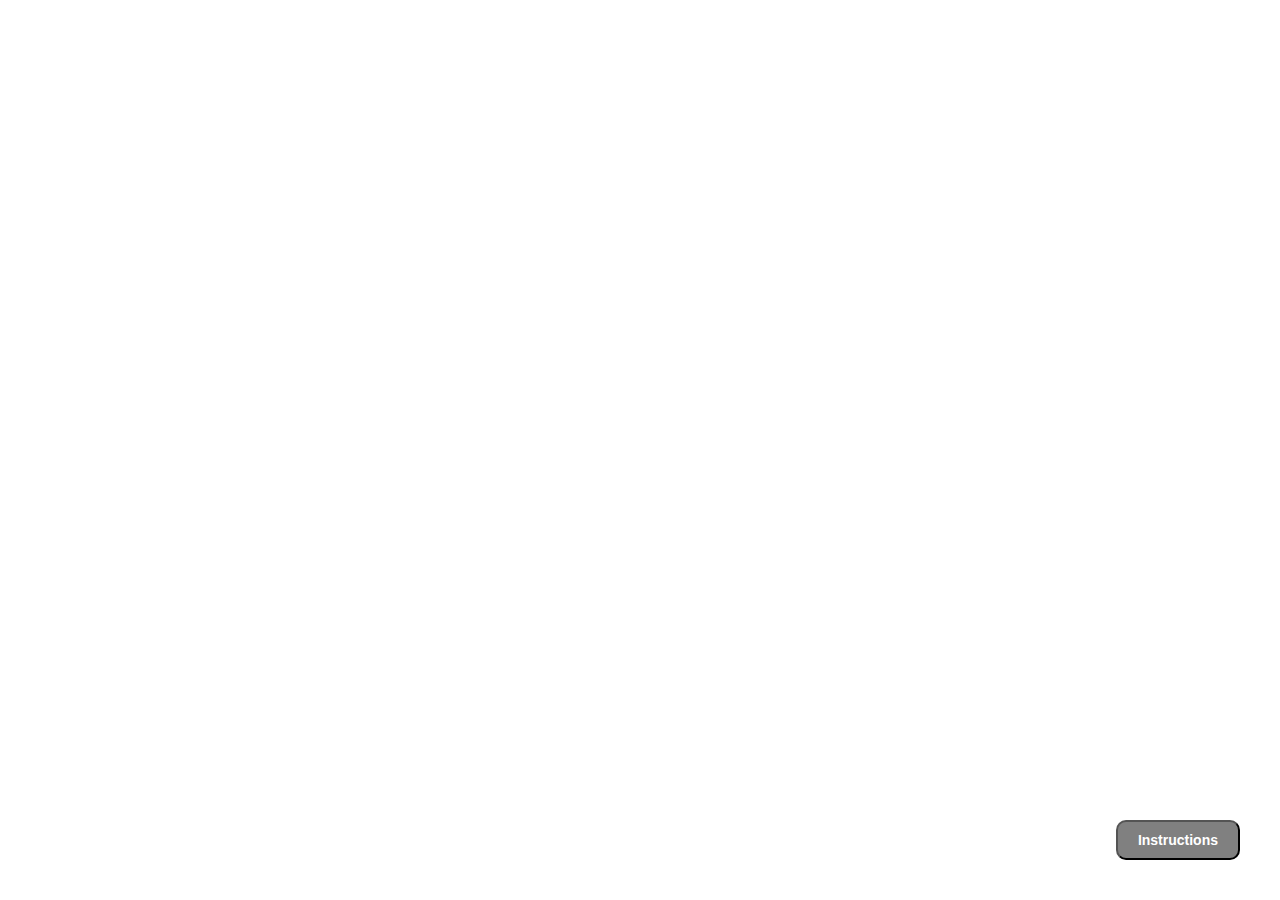
<file: index.html>
<!DOCTYPE html>
<meta charset="utf-8">
<html>
<head>
  <title>NYC SQF</title>
<script type= "text/javascript" src="https://d3js.org/d3.v5.min.js"></script>       
<script src="https://d3js.org/d3-tile.v0.0.min.js"></script>
<script src="https://d3js.org/topojson.v1.min.js"></script>
</head>
<style type="text/css">

.axis--x path {
  display: none;
}

.line {
  fill: none;
  stroke: steelblue;
  stroke-width: 1.5px;
}

.ticks {
  font: 10px sans-serif;
}

.track,
.track-inset,
.track-overlay {
  stroke-linecap: round;
}

.track {
  stroke: #000;
  stroke-opacity: 0.3;
  stroke-width: 10px;
}

.track-inset {
  stroke: #ddd;
  stroke-width: 8px;
}

.track-overlay {
  pointer-events: stroke;
  stroke-width: 50px;
  stroke: transparent;
  cursor: crosshair;
}

.handle {
  fill: #fff;
  stroke: #000;
  stroke-opacity: 0.5;
  stroke-width: 1.25px;
}

.active {
  stroke: #000;
  stroke-width: 2px;
}

/* The Modal (background) */
.modal {
    display: none; /* Hidden by default */
    position: fixed; /* Stay in place */
    z-index: 1; /* Sit on top */
    left: 0;
    top: 0;
    width: 100%; /* Full width */
    height: 100%; /* Full height */
    overflow: auto; /* Enable scroll if needed */
    background-color: rgb(0,0,0); /* Fallback color */
    background-color: rgba(0,0,0,0.4); /* Black w/ opacity */
}

/* Modal Content/Box */
.modal-content {
    background-color: #fefefe;
    margin: 5% auto; /* 15% from the top and centered */
    padding: 20px;
    border: 1px solid #888;
    width: 80%; /* Could be more or less, depending on screen size */
}

/* The Close Button */
.close {
    color: #aaa;
    float: right;
    font-size: 28px;
    font-weight: bold;
}

.close:hover,
.close:focus {
    color: black;
    text-decoration: none;
    cursor: pointer;
}

.instruction {
  position: fixed;
  bottom: 40px;
  right: 40px;
  cursor:pointer;
  -webkit-border-radius: 10;
  -moz-border-radius: 10;
  border-radius: 10px;
  font-family: Arial;
  color: white;
  font-size: 14px;
  background: grey;
  padding: 10px 20px 10px 20px;
  text-decoration: none;
  font-weight: bold;
}

.instruction:hover {
  background: black;
  text-decoration: none;
}


</style>
<body>
  <!-- Trigger/Open The Modal -->

  <button id="myBtn" class="instruction">Instructions</button>

<!-- The Modal -->
<div id="myModal" class="modal">

  <!-- Modal content -->
  <div class="modal-content">
    <span class="close">&times;</span>
    <h1>Instructions</h1>
<p>The following visualization gives you the ability to look at the overall rates of stop, question, and frisk actions by the NYPD in New York City from 2003 to 2016. On the right hand side of the home page, you can select a preferred age range and sex in order to see the rate of stops by race/ethnicity for each year. You can hover over any of the black dots on the graph to see the rate for each race/ethnicity for that year.</p>
<p>On the left hand side, you can look at an overall map of the City, broken out by police precinct, to see how the total number of stops in each precinct compared to one another. The map portion of this visualization gives you the ability to zoom in on any area of the city in order to see the exact location of every stop conducted by the NYPD over the course of a given year.</p>
<p>To view the exact coordinates of stops:</p>
<ul>
<li>Zoom in on the map by double-clicking, or scrolling with a mouse
<ul>
<li>The color overlaying each precinct will disappear once you have zoomed in enough</li>
</ul>
</li>
<li>Click inside the precinct of interest
<ul>
<li>The precinct that you selected will be outlined in blue</li>
<li>After clicking, a graph displaying the number of stops by year will appear to the right of the map</li>
<li>Hover over each bar to view the number of stops in a given year</li>
</ul>
</li>
<li>Click the bar on the graph corresponding to the year in which you would like to see
<ul>
<li>After clicking, a series of blue dots will appear on the map</li>
<li>Each dot represents a stop</li>
<li>You will see a slider above the graph on the right hand side that indicates on what day of the year the stops on the left hand side occurred</li>
<li>Click inside the precinct again to stop the visualization on that day</li>
<li>Click on the highlighted bar again to remove the stops from the screen</li>
</ul>
</li>
</ul>
<p>If you would like to go back to the overall rate graph by race/ethnicity and year, click outside the boundaries of any of the precincts (water or outside of the City boundaries).</p>
  </div>

</div>
<script>

/* Weblink 
https://qhood01.github.io/nycSQF/
*/

// Get the modal
var modal = document.getElementById('myModal');

// Get the button that opens the modal
var btn = document.getElementById("myBtn");

// Get the <span> element that closes the modal
var span = document.getElementsByClassName("close")[0];

// When the user clicks on the button, open the modal
btn.onclick = function() {
    modal.style.display = "block";
}

// When the user clicks on <span> (x), close the modal
span.onclick = function() {
    modal.style.display = "none";
}

// When the user clicks anywhere outside of the modal, close it
window.onclick = function(event) {
    if (event.target == modal) {
        modal.style.display = "none";
    }
}

//Defining some global variables, some issues with asynchronous execution 
var current = null,
    run = false,
    colors = ["#FEE5D9", "#FCAE91", "#FB6A4A", "#DE2D26", "#A50F15"],
    blues = ["#EFF3FF", "#BDD7E7", "#6BAED6", "#3182BD", "#08519C"],
    width = window.innerWidth/2,
    height = window.innerHeight-20,
    bwidth = (4/5)*width,
    bheight = (9/20)*height,
    margin = {top: 10, right: 10, bottom: 10, left: 10},
    space = 100,
    room = bwidth-margin.right-margin.left-space,
    centered,
    stops_data,
    stops,
    i=0,
    pct,
    slider,
    cols,
    sum,
    names,
    censusBlack,
    censusWhite,
    censuHisp,
    stopsBlack,
    stopsWhite,
    stopsHisp,
    sex = "All",
    minAge = 16,
    maxAge = 64
    home = true
    on = false;

var pi = Math.PI,
    tau = 2 * pi;

var minZoom = 19,
    maxZoom = 24;

var current = null;

//Loading data into variables
d3.csv("census.black.csv")
  .then(function(data) {
    censusBlack = data;
  })
  .catch(function(error){
    throw error;
});
d3.csv("census.hisp.csv")
  .then(function(data) {
    censusHisp = data; 
  })
  .catch(function(error){
    throw error;
});
d3.csv("census.white.csv")
  .then(function(data) {
    censusWhite = data; 
  })
  .catch(function(error){
    throw error;
});
d3.csv("stops.black.csv")
  .then(function(data) {
    stopsBlack = data; 
  })
  .catch(function(error){
    throw error;
});
d3.csv("stops.hisp.csv")
  .then(function(data) {
    stopsHisp = data; 
  })
  .catch(function(error){
    throw error;
});
d3.csv("stops.white.csv")
  .then(function(data) {
    stopsWhite = data;
    modal.style.display = "block"
    homePage();
  })
  .catch(function(error){
    throw error;
});

//Formatting months for slider
var months = ["Jan", "Feb", "Mar", "Apr", "May", "Jun", "Jul", "Aug", "Sep", "Oct", "Nov", "Dec"];

//Formatting days for slider and animation
var monthDays = [0,31,28,31,30,31,30,31,31,30,31,30];
var sumDays = [];
monthDays.reduce(function(a,b,i) { return sumDays[i] = a+b; },0);


var stringToDate = d3.timeParse("%Y%m%d");
var dateToString = d3.timeFormat("%Y%m%d");
var dateRange;

//Defining x and y scales
var x = d3.scaleBand().rangeRound([0, bwidth-margin.left-margin.right-space]).padding(0.1),
    y = d3.scaleLinear().rangeRound([bheight, 0]);

//Slider scale that appears on top of RHS
var xslider = d3.scaleLinear()
                .domain([0, 365])
                .range([0, room]);

//Formats >3 digit numbers with commas
format = d3.format(",");


var projection = d3.geoMercator()
    .scale(1 / tau) //2 * pi
    .translate([0, 0]);


var path = d3.geoPath()
    .projection(projection);

//Allows dynamic loading of the geomap so we don't overwhelm the browser
var tile = d3.tile()
    .size([width, height]);

//Drag and zoom functionality, sets max and min zoom distances
var zoom = d3.zoom()
    .scaleExtent([1 << minZoom, 1 << maxZoom])
    .on("zoom", zoomed);

/* Base */
var svg = d3.select('body')
          .append('svg')
          .attr('width', width)
          .attr('id', 'left')
          .attr('height', height)
          .attr('transform', 'translate(' + margin.left + ',' + margin.top + ')')
          .on("click", homePage);

var raster = svg.append("g");

var vector = svg.append("g");


/* Loads and draws precinct map and associated legend */
d3.json("precincts.json")
  .then(function(data) {
    data = topojson.feature(data, data.objects.precincts);
        console.log(data);

    precincts = vector.selectAll('path')
    .data(data.features)
    .enter()
    .append('path')
    .attr('fill', function(d,i) { return(colors[blues.indexOf(d.properties.Color)]); })
    .attr('stroke', 'black')
    .on("mouseover", handleMouseOver)
    .on("mouseout", handleMouseOut)
    .on("click", handleMouseClick);

      // Compute the projected initial center.
      var center = projection([-73.95, 40.70]);

      // Apply a zoom transform equivalent to projection.{scale,translate,center}.
      svg
          .call(zoom)
    		      .call(zoom.transform, d3.zoomIdentity
    		      .translate(width / 2, height / 2)
    		      .scale(1 << minZoom)
    		      .translate(-center[0], -center[1]));

    //Legend box		      
    vector.append('rect')
     .attr('fill','white')
     .attr('stroke','black')
     .attr('x',0)
     .attr('y',0)
     .attr('height',60)
     .attr('width',290)
     .attr('fill-opacity',1);

    //5 color boxes
    vector.selectAll('#legend')
     .data(colors)
     .enter()
     .append('rect')
     .attr('fill', function(d) { return d; })
     .style('stroke', 'black')
     .attr('x', function(d,i){ return (i*50)+20; })
     .attr('y', 20)
     .attr('height', 20)
     .attr('width', 50)
     .transition()
     .duration(1000)
     .style("fill-opacity", 1);

    //Text labels
    vector.append('text')
     .attr('x', 145)
     .attr('y', 15)
     .text('Total Number of Stops')
     .attr('text-anchor', 'middle')
     .style('fill', 'black')
     .style('fill-opacity', 1);

    vector.append('text')
     .attr('x', 45)
     .attr('y', 55)
     .text('Fewer Stops')
     .attr('text-anchor', 'middle')
     .style('fill', 'black')
     .style('fill-opacity', 1);

    vector.append('text')
     .attr('x', 4*50+45)
     .attr('y', 55)
     .text('More Stops')
     .attr('text-anchor', 'middle')
     .style('fill', 'black')
     .style('fill-opacity', 1);
  })
  .catch(function(error){
    throw error;
});

//Zoom function
function zoomed() {
  var transform = d3.event.transform;
  if (!run) {
    d3.selectAll("#barrect").classed("on",false);
    d3.selectAll("#barrect").attr("fill","grey");
    svg.selectAll('#sqf').remove();
    on = false;
    i = 0;
  }
  /* Scaling tiles with zoom, lots of calls to tile server */
  var tiles = tile
      .scale(transform.k)
      .translate([transform.x, transform.y])
      ();

  projection
      .scale(transform.k / tau)
      .translate([transform.x, transform.y]);


	precincts.attr("d", path);

  /* Removing color from precincts when zooming in */
	if (transform.k > 2000000) {
	vector.attr('fill','no-fill').attr('fill-opacity', 0);
	} else {
	vector.attr('fill-opacity', .75);
	}
	  var image = raster
	      .attr("transform", stringify(tiles.scale, tiles.translate))
	    .selectAll("image")
	    .data(tiles, function(d) { return d; });

	  image.exit().remove();

	  image.enter().append("image")
	      .attr("xlink:href", function(d) { 
          /* ALTERNATE tiling server to consider using, loads just a tiny bit faster */
          //return "http://a.tile.stamen.com/toner-lite/" + d[2] + "/" + d[0] + "/" + d[1] + ".png"; })
         return "http://" + "abc"[d[1] % 3] + ".tile.openstreetmap.org/" + d[2] + "/" + d[0] + "/" + d[1] + ".png"; })
	      .attr("x", function(d) { return d[0] * 256; })
	      .attr("y", function(d) { return d[1] * 256; })
	      .attr("width", 256)
	      .attr("height", 256);
}

function stringify(scale, translate) {
  var k = scale / 256, r = scale % 1 ? Number : Math.round;
  return "translate(" + r(translate[0] * scale) + "," + r(translate[1] * scale) + ") scale(" + k + ")";
}

/* Draws each stop on an interval, updates slider with each tick  */
d3.interval(function() {
  if (run) {
    var date = dateRange[i%dateRange.length];

    d3.selectAll('circle').remove();

    slider.insert("circle", ".track-overlay")
      .attr("class", "handle")
      .attr("cx", xslider(i%365))
      .attr("cy", 15)
      .attr("id", "longitude")
      .attr("r", 9);

    d3.selectAll("#dateText").remove();

    var displayDate = d3.timeFormat("%B %e")(stringToDate(date));

    slider.insert("text")
          .attr("id","dateText")
          .attr("x", room/2)
          .attr("y", 5)
          .text(displayDate)
          .attr("text-anchor","middle");

    stops.selectAll('circle')
         .data(stops_data.features)
         .enter()
         .append('circle')
         .filter(function(d){ return d.properties.Date === date; })
         .attr('cx', function(d) { return projection(d.geometry.coordinates)[0]; })
         .attr('cy', function(d) { return projection(d.geometry.coordinates)[1]; })
         .attr('r', 5)
         .style('fill', 'blue')
	 .style('stroke', 'blue').attr('fill-opacity',1);

    i++;
  }
}, 750);

/* Handler function when bar is clicked */
function drawStops(precinct,year) {
  i = 0;
  sdate = year+"0101";
  edate = year+"1231";

  dateRange = d3.timeDays(stringToDate(sdate), stringToDate(edate));
  for (k=0;k<dateRange.length;k++) {
    dateRange[k] = dateToString(dateRange[k])
  }

  var pointsPath = "./Data/points."+precinct+"."+year+".geojson";
  d3.json(pointsPath).then(function(data) {
    stops_data = data;
    run = true;
  });
}

function handleMouseOver() {  // Add interactivity
            // Use D3 to select element, change color and size
            d3.select(this).attr("fill", "grey");
}

function handleMouseOut() {
            // Use D3 to select element, change color back to normal
            d3.select(this).attr("fill", function(d) { return(colors[blues.indexOf(d.properties.Color)]); });
            if (current != null) {
              current.attr("fill","grey");
            }
}

/* Mouse click handler */
function handleMouseClick(d) {  // Add interactivity
				   // Use D3 to select element, change color and size
	    home = false;
            if (d && d == centered && on) {
                run = !run;
            }
            pct = d.properties.Precinct;

            if (d && centered !== d) {
              centered = d;
              if (current != null) {
                current.attr("fill", function(d) { return(colors[blues.indexOf(d.properties.Color)]); }).attr("stroke","black").attr("stroke-width",1);
                d3.selectAll("#bar").transition().duration(1000).style("opacity",0).remove();
              }
              current = d3.select(this).attr("fill", "grey").attr("stroke","blue").attr("stroke-width",3).attr("stroke-opacity",1).attr("fill-rule","zero");
	      drawBar();
            }

}


function barhandleMouseOver() {  // Add interactivity

            // Use D3 to select element, change color and size
            d3.select(this)
              .attr("fill", "orange");

            d3.select(this.parentNode)
              .append("text")
              .attr("id", function(d) { return "t" + d.Stops.replace(/\s/g, ""); })
              .attr("x", function(d) { return x(d.Year) + x.bandwidth()/2; })
              .attr("y", function(d) { return y(d.Stops)-10; })
              .attr("dy", ".35em")
              .text(function(d){ return format(d.Stops); })
              .attr("fill", "black")
              .attr("text-anchor", "middle");
}

function barhandleMouseOut() {
            // Use D3 to select element, change color back to normal

            if (!d3.select(this).classed("on")) {
              d3.select(this).attr("fill", "grey");
            }


            data = d3.select(this).data()[0];

            d3.select("#t" + data.Stops.replace(/\s/g, "")).remove();
}

function barhandleClick(d) {
  d3.selectAll("#barrect").classed("on",false);
  d3.selectAll("#barrect").attr("fill","grey");
  svg.selectAll('#sqf').remove();
  if (on) {
    run = false;
    d3.select(this).classed("on",false);
    d3.select(this).attr("fill", "grey");
  } else {
    stops = vector.append('g').attr('id','sqf');
    d3.select(this).classed("on",true);
    d3.select(this).attr("fill", "orange");
    if (centered) {
      var yr = d.Year;
      drawStops(pct,yr);
    }
  }
  on = d3.select(this).classed("on");
}

/* Called when precinct is clicked, draws bar graph */
function drawBar() {

    var name = "stops.year."+pct+".csv";

    xslider = d3.scaleLinear()
                .domain([0, 365])
                .range([0, room]);

    d3.selectAll('#sqf').remove();
    d3.selectAll("#age-range").remove();

    g2 = d3.select('body')
       .append('svg')
       .attr('id','sqf')
       .attr('width', bwidth)
       .attr('height', height)
       .append('g')
       .attr("transform", "translate(" + (margin.left+space) + "," + ((height-bheight)/2) + ")");

    d3.csv(name) 
    .then(function(data) {

      x.domain(data.map(function(d) { return d.Year; }))
      y.domain([0, d3.max(data, function(d) { return +d.Stops; })])

      var bar = g2.selectAll("g")
                  .attr("id","bar")
                  .data(data)
                  .enter().append("g");

      bar.append("rect")
        .attr("id","barrect")
        .attr("x", function(d) { return x(d.Year); })
        .attr("y", function(d) { return y(d.Stops); })
        .attr("width", x.bandwidth())
        .attr("height", function(d) { return bheight - y(d.Stops); })
        .attr("fill", "grey")
        .on("mouseover", barhandleMouseOver)
        .on("mouseout", barhandleMouseOut)
        .on("click", barhandleClick);

      g2.append("text")
        .attr("x",(room)/2)
        .attr("y",-55)
        .text("Number of Stops")
        .attr("text-anchor", "middle");

      g2.append("text")
        .attr("x",(room)/2)
        .attr("y",-30)
        .text("Precinct "+pct)
        .attr("text-anchor", "middle");

      if (pct != 121) {
          g2.append("text")
            .attr("x",0)
            .attr("y",bheight+50)
            .text("Stop coordinates not available from 2003-05");
      }

      g2.append("g")
          .attr("class", "axis axis--x")
          .attr("transform", "translate(0," + bheight + ")")
          .call(d3.axisBottom(x));

      g2.append("g")
          .attr("class", "axis axis--y")
          .call(d3.axisLeft(y).ticks(5))
        .append("text")
          .attr("transform", "rotate(-90)")
          .attr("y", 5)
          .attr("dy", "0.71em")
          .attr("text-anchor", "end")
          .text("Arrests");

      if (pct == 120) {
          g2.append("text")
            .attr("x",0)
            .attr("y",bheight+70)
            .text("Precinct area was consolidated in 2013");
      } else if (pct == 121) {
          g2.append("text")
            .attr("x",0)
            .attr("y",bheight+70)
            .text("Precinct was split apart from 120 in 2013");
      }
    });

    /* Draws slider */

    slider = d3.select("#sqf")
               .append('g')
               .attr('height', 10)
               .attr("transform", "translate(" + (margin.left+space) + "," + margin.top + ")");

    slider.append("line")
        .attr("class", "track")
        .attr("x1", xslider.range()[0])
	.attr("x2", xslider.range()[1])
	.attr("y1",15)
	.attr("y2",15)
      .select(function() { return this.parentNode.appendChild(this.cloneNode(true)); })
        .attr("class", "track-inset")
      .select(function() { return this.parentNode.appendChild(this.cloneNode(true)); })
        .attr("class", "track-overlay")
        .call(d3.drag()
            .on("start.interrupt", function() { slider.interrupt(); })
            .on("start drag", function() { i = d3.format(".0f")(xslider.invert(d3.event.x)); }));

    slider.insert("g", ".track-overlay")
        .attr("class", "ticks")
        .attr("transform", "translate(0," + 18 + ")")
      .selectAll("text")
      .data(sumDays)
      .enter().append("text")
	.attr("x", function(d) {return xslider(d);})
	.attr("y", 15)
        .attr("text-anchor", "middle")
        .text(function(d,i) { return months[i] ; });

    slider.insert("circle", ".track-overlay")
          .attr("class", "handle")
	  .attr("cx", xslider(i%365))
	  .attr("cy", 15)
          .attr("id", "longitude")
          .attr("r", 9);
}

//colors for different button states
var defaultColor= "#2b8cbe"
var hoverColor= "#cccccc"
var pressedColor= "#636363"


/* Default RHS view, shows line graph mapping data over time */
function homePage() {
sex = "All";
minAge = 16;
maxAge = 64;
if (home) {
    if (current) {
        current.attr("fill", function(d) { return(colors[blues.indexOf(d.properties.Color)]); }).attr("stroke","black").attr("stroke-width",1);
        current = null;
        centered = null;
    }
run = false;
on = false;
i = 0;
d3.selectAll("#sqf").remove();
g2 = d3.select('body')
       .append('svg')
       .attr('id','sqf')
       .attr('width', bwidth)
       .attr('height', height)
       .append('g')
       .attr("transform", "translate(" + (margin.left+space) + "," + ((height-bheight)/2) + ")");

xslider = d3.scaleLinear()
            .domain([16, 64])
            .range([0, room]);

ageMin = 16;
ageMax = 64;

ages = [];
for (var a=ageMin; a <= ageMax; a=a+2){
    ages.push(a);
}

/* Age range slider */
slider = d3.select("#sqf")
           .append('g')
           .attr("id","age-range")
	   .attr('height', 10)
	   .attr("transform", "translate(" + (margin.left+space) + "," + margin.top + ")");

slider.append("line")
    .attr("class", "track")
    .attr("x1", xslider.range()[0])
    .attr("x2", xslider.range()[1])
    .attr("y1", 15)
    .attr("y2", 15)
  .select(function() { return this.parentNode.appendChild(this.cloneNode(true)); })
    .attr("class", "track-inset")
  .select(function() { return this.parentNode.appendChild(this.cloneNode(true)); })
    .attr("class", "track-overlay");

slider.insert("g", ".track-overlay")
    .attr("class", "ticks")
    .attr("transform", "translate(0," + 18 + ")")
  .selectAll("text")
  .data(ages)
  .enter().append("text")
  .attr("x", function(d) {return xslider(d);})
  .attr("y",15)
    .attr("text-anchor", "middle")
    .text(function(d) { return d ; });

slider.append("circle")
      .attr("class", "handle")
      .attr("cx", xslider(ageMin))
      .attr("cy", 15)
      .attr("id", "longitude")
      .attr("r", 9)
      .call(d3.drag()
        .on("start", dragstarted)
        .on("drag", draggedmin)
        .on("end", dragended));

slider.append("circle")
      .attr("class", "handle")
      .attr("cx", xslider(ageMax))
      .attr("cy", 15)
      .attr("id", "longitude")
      .attr("r", 9)
      .call(d3.drag()
        .on("start", dragstarted)
        .on("drag", draggedmax)
	.on("end", dragended));

slider.insert("text")
          .attr("id","dateText")
          .attr("x", room/2)
          .attr("y", 5)
          .text("Select Age Range")
          .attr("text-anchor","middle");
var allButtons= d3.select("#sqf")
               .append('g')
               .attr('height', 10)
               .attr("transform", "translate(" + (margin.left+space) + "," + margin.top + ")")
               .attr("id","allButtons");

var raceLegend = d3.select("#sqf")
               .append('g')
               .attr('height', 10)
               .attr("transform", "translate(" + (margin.left+space) + "," + margin.top + ")")
			       .attr("id","raceLegend");

var raceColors = [{"race":"Black", "color":"#1b9e77"},
			       {"race":"Hispanic","color":"#d95f02"},
			       {"race":"White","color":"#7570b3"}];


rectStart = 1/4*(room);
rectLen = (room-2*rectStart)/3;

/* Ethnicity legend */
raceLegend.selectAll("g.rect")
			       .data(raceColors)
			       .enter()
			       .append("rect")
			       .attr("x",function(d,i) { return i*rectLen+rectStart; })
			       .attr("y", 150)
			       .attr("height", 20)
			       .attr("width", rectLen)
			       .attr("fill", function(d) { return d.color })
			       .attr("stroke", "black");

raceLegend.selectAll("text")
			       .data(raceColors)
			       .enter()
			       .append("text")
			       .attr("x", function(d,i) { return i*rectLen+(rectStart+.5*rectLen); })
			       .attr("y",140)
			       .text(function (d) { return d.race; })
			       .attr("stroke", "black")
			       .attr("font-family", "sans-serif")
			       .attr("font-size", "normal")
			       .attr("text-anchor", "middle");

//fontawesome button labels
var labels= [{'name':'All'},
             {'name':'Male'},
             {'name':'Female'}];


//groups for each button (which will hold a rect and text)
var buttonGroups= allButtons.selectAll("g.button")
.data(labels)
.enter()
.append("g")
.attr("class","button")
.style("cursor","pointer")
.on("click",function(d,i) {
updateButtonColors(d3.select(this), d3.select(this.parentNode))
sex = d.name;
getRates();
})
.on("mouseover", function() {
if (d3.select(this).select("rect").attr("fill") != pressedColor) {
d3.select(this)
.select("rect")
.attr("fill",hoverColor);
}
})
.on("mouseout", function() {
if (d3.select(this).select("rect").attr("fill") != pressedColor) {
d3.select(this)
.select("rect")
.attr("fill",defaultColor);
}
})

var bHeight= 25; //button height
var bSpace= .025*room; //space between buttons
var x0= 1/8*room;; //x offset
var y0= 60; //y offset
var bWidth= (room-(2*x0+2*bSpace))/3; //button width

//adding a rect to each toggle button group
//rx and ry give the rect rounded corner
buttonGroups.append("rect")
.attr("class","buttonRect")
.attr("width",bWidth)
.attr("height",bHeight)
.attr("x",function(d,i) {return x0+(bWidth+bSpace)*i;})
.attr("y",y0)
.attr("rx",5) //rx and ry give the buttons rounded corners
.attr("ry",5)
.attr("fill", function(d) { if (d.name == "All") {return pressedColor; } else { return defaultColor; }})

//adding text to each toggle button group, centered
//within the toggle button rect
buttonGroups.append("text")
.attr("class","buttonText")
.attr("font-family","FontAwesome")
.attr("x",function(d,i) {
return x0 + (bWidth+bSpace)*i + bWidth/2;
})
.attr("y",y0+bHeight/2)
.attr("text-anchor","middle")
.attr("dominant-baseline","central")
.attr("fill","white")
.text(function(d) {return d.name;})
getRates();
}
home = true;
}

function dragstarted(d) {
  //d3.select(this).raise().classed("active", true);
}

function draggedmin(d) {
  xslider = d3.scaleLinear()
            .domain([16, 64])
            .range([0, room]);
  minAge = Math.max(Math.min(d3.format(".0f")(xslider.invert(d3.event.x)),maxAge),16);
  console.log(minAge);
  d3.select(this).attr("cx", xslider(minAge))
                 .attr("class", "handle");
}

function draggedmax(d) {
  xslider = d3.scaleLinear()
            .domain([16, 64])
            .range([0, room]);
  maxAge = Math.min(Math.max(d3.format(".0f")(xslider.invert(d3.event.x)),minAge),64);
  console.log(maxAge);
  d3.select(this).attr("cx", xslider(maxAge))
                 .attr("class", "handle");
}

function dragended(d) {
  //d3.select(this).classed("active", false);
  getRates();
}


/* Range handling for Y axis mapping rates for each ethnicity */
function getRates() {
    var x = d3.scaleLinear().range([0, room]),
        y = d3.scaleLinear().range([bheight, 0]),
        z = ['#1b9e77','#d95f02','#7570b3'];

    var line = d3.line().x(function(d) { return x(d.year); })
                        .y(function(d) { return y(d.rate); });

    d3.selectAll("#line").remove();

    g3 = g2.append("g").attr("id","line").attr('transform', 'translate(' + 0 + ',' + bheight/5 + ')');
    cols = [];
for (var age = minAge; age <= maxAge; age++) {
        cnamem = "M"+age;
        cnamef = "F"+age;
        if(sex=="All") {
            cols.push(cnamem);
            cols.push(cnamef);
        } else if (sex == "Male") {
            cols.push(cnamem);
        } else {
            cols.push(cnamef);
	}
}
    rateBlack = [];
    rateHisp = [];
    rateWhite = [];
    for (var yr = 2003;  yr <= 2016; yr++) {
        r = yr-2003;
        pb = d3.sum(cols, function(d){return(censusBlack[r][d]);});
        sb = d3.sum(cols, function(d){return(stopsBlack[r][d]);});
        bRate = (sb/pb)*100000;
        rateBlack.push({year: yr,
                        rate: bRate});

        ph = d3.sum(cols, function(d){return(censusHisp[r][d]);});
        sh = d3.sum(cols, function(d){return(stopsHisp[r][d]);});
        hRate = (sh/ph)*100000;
        rateHisp.push({year: yr,
                       rate: hRate});

        pw = d3.sum(cols, function(d){return(censusWhite[r][d]);});
        sw = d3.sum(cols, function(d){return(stopsWhite[r][d]);});
        wRate = (sw/pw)*100000;
        rateWhite.push({year: yr,
                        rate: wRate});
    }
    lineData = [{id: "Black",
                 values: rateBlack},
                {id: "Hispanic",
                 values: rateHisp},
                {id: "White",
                 values: rateWhite}];
    points = rateBlack.concat(rateHisp).concat(rateWhite);

  x.domain([2003,2016]);

  y.domain([
    d3.min(lineData, function(c) { return d3.min(c.values, function(d) { return d.rate; }); }),
    d3.max(lineData, function(c) { return d3.max(c.values, function(d) { return d.rate; }); })
  ]);

  g3.append("g")
      .attr("class", "axis axis--x")
      .attr("transform", "translate(0," + bheight + ")")
      .call(d3.axisBottom(x).tickFormat(d3.format("d")));

  g3.append("g")
      .attr("class", "axis axis--y")
      .call(d3.axisLeft(y))
    .append("text")
      .attr("transform", "rotate(-90)")
      .attr("y", 6)
      .attr("dy", "0.71em")
      .attr("fill", "#000")
      .text("Rate per 100,000");

  var city = g3.selectAll(".city")
    .data(lineData)
    .enter().append("g")
      .attr("class", "city");

  city.append("path")
      .attr("class", "line")
      .attr("d", function(d) { return line(d.values); })
      .style("stroke", function(d,i) { console.log(d.id); return z[i]; })
      .style("stroke-width", 3);

  g3.selectAll("dot")
        .data(points)
      .enter().append("circle")
        .attr("r", 5)
        .attr("cx", function(d) { return x(d.year); })
        .attr("cy", function(d) { return y(d.rate); })
        .on("mouseover", hoverover)
        .on("mouseout", hoverout);

  g3.selectAll("rates")
   .data(points)
   .enter().append("text")
   .attr("id", function(d) { return "text"+d.year; })
   .attr("x", function(d) { return x(d.year); })
   .attr("y", function(d) { return y(d.rate)-10; })
   .text(function(d) { return d3.format(",.0f")(d.rate); })
   .attr("text-anchor","middle")
   .attr("visibility","hidden");
}

function hoverover(d) {
    d3.selectAll("#text"+d.year).attr("visibility","visible");
}

function hoverout(d) {
    d3.selectAll("#text"+d.year).attr("visibility","hidden");
}

function updateButtonColors(button, parent) {
parent.selectAll("rect")
.attr("fill",defaultColor)

button.select("rect")
.attr("fill",pressedColor)
}

  </script>
</body>
</html>
</file>
